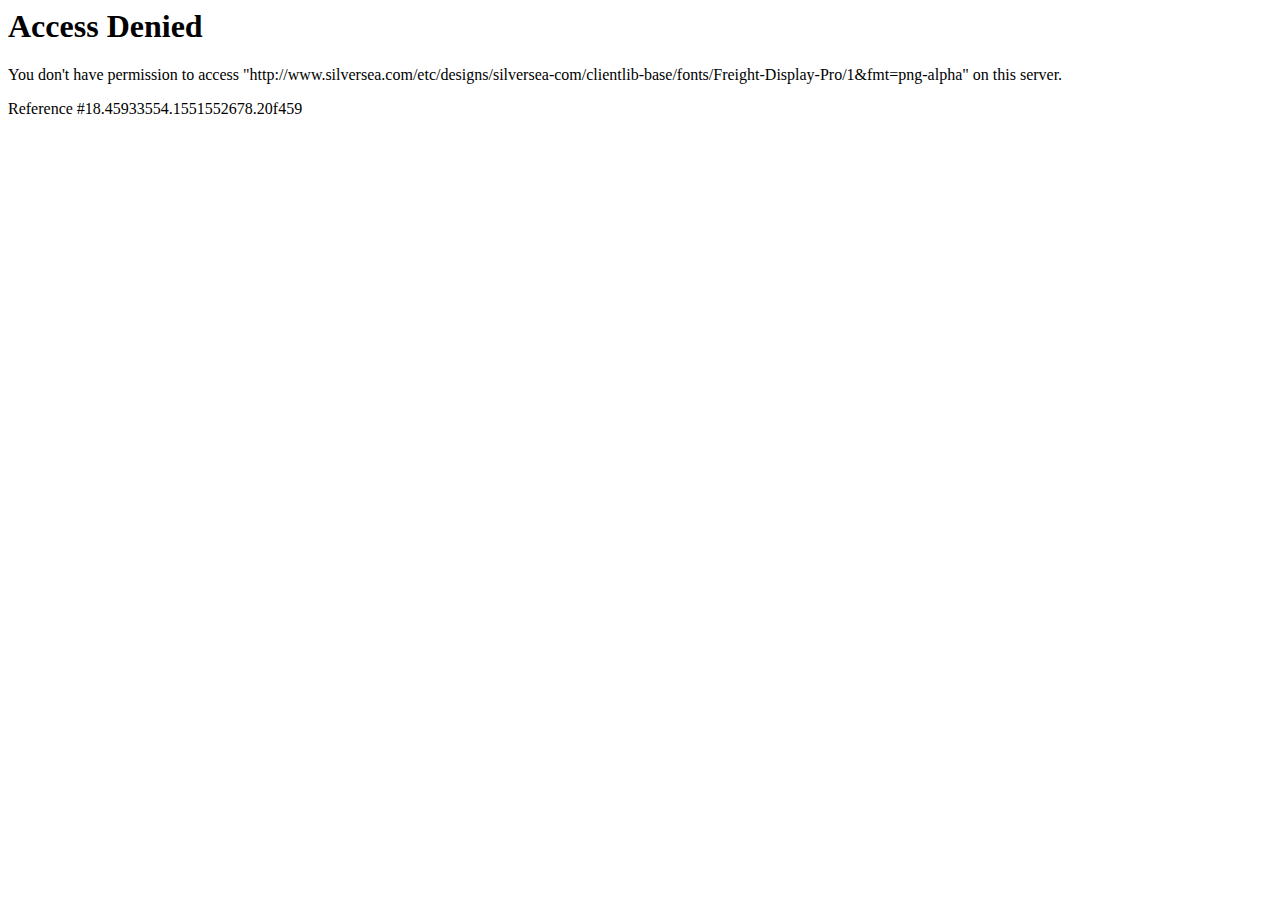
<file: SilverSeaTest/Test/SearchResults/1&fmt=png-alpha_1.html>
<html><head>
<title>Access Denied</title>
</head><body>
<h1>Access Denied</h1>
 
You don't have permission to access "http&#58;&#47;&#47;www&#46;silversea&#46;com&#47;etc&#47;designs&#47;silversea&#45;com&#47;clientlib&#45;base&#47;fonts&#47;Freight&#45;Display&#45;Pro&#47;1&#38;fmt&#61;png&#45;alpha" on this server.<p>
Reference&#32;&#35;18&#46;45933554&#46;1551552678&#46;20f459
</p></body>
</html>
</file>
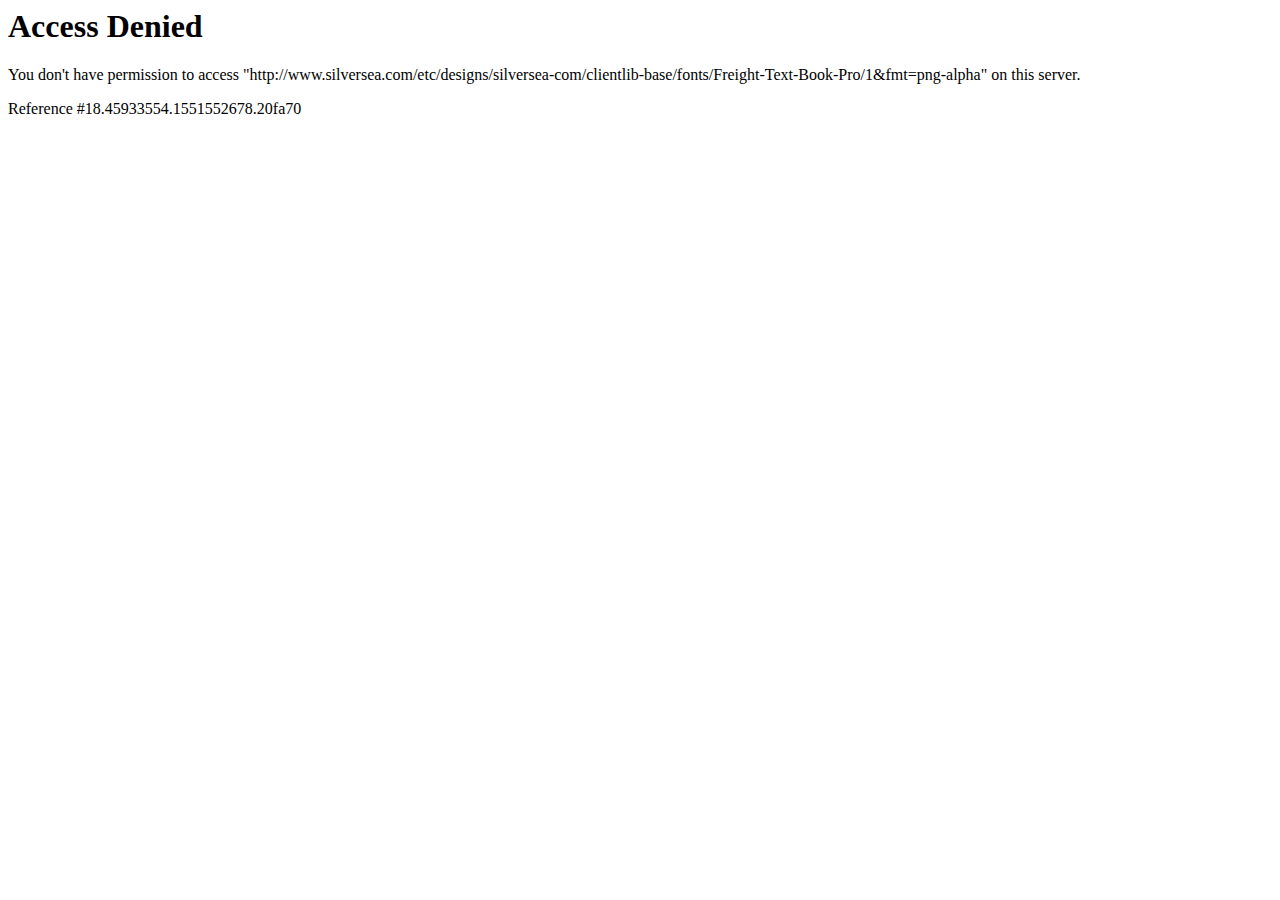
<file: SilverSeaTest/Test/SearchResults/1&fmt=png-alpha_2.html>
<html><head>
<title>Access Denied</title>
</head><body>
<h1>Access Denied</h1>
 
You don't have permission to access "http&#58;&#47;&#47;www&#46;silversea&#46;com&#47;etc&#47;designs&#47;silversea&#45;com&#47;clientlib&#45;base&#47;fonts&#47;Freight&#45;Text&#45;Book&#45;Pro&#47;1&#38;fmt&#61;png&#45;alpha" on this server.<p>
Reference&#32;&#35;18&#46;45933554&#46;1551552678&#46;20fa70
</p></body>
</html>
</file>
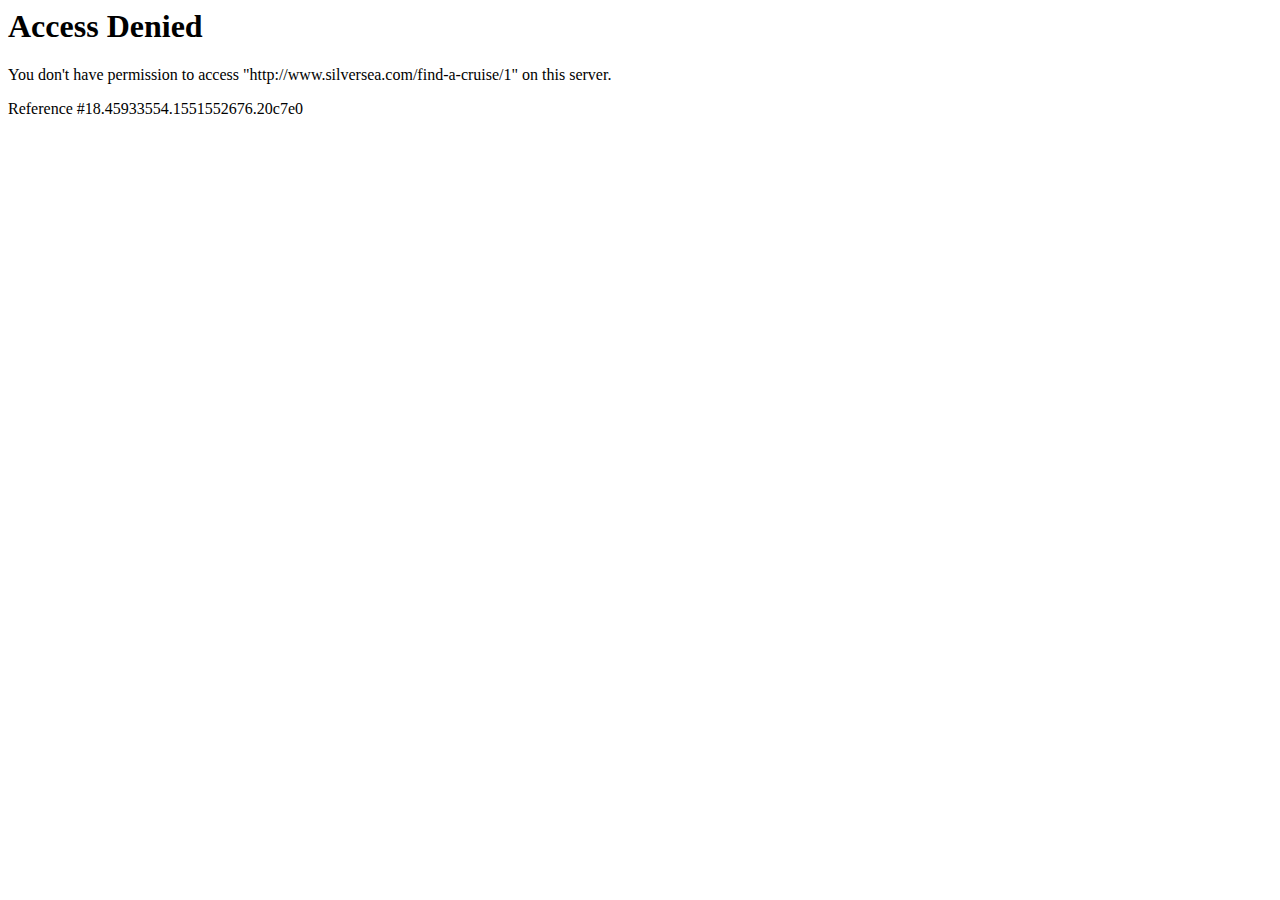
<file: SilverSeaTest/Test/SearchResults/1.html>
<html><head>
<title>Access Denied</title>
</head><body>
<h1>Access Denied</h1>
 
You don't have permission to access "http&#58;&#47;&#47;www&#46;silversea&#46;com&#47;find&#45;a&#45;cruise&#47;1" on this server.<p>
Reference&#32;&#35;18&#46;45933554&#46;1551552676&#46;20c7e0
</p></body>
</html>
</file>
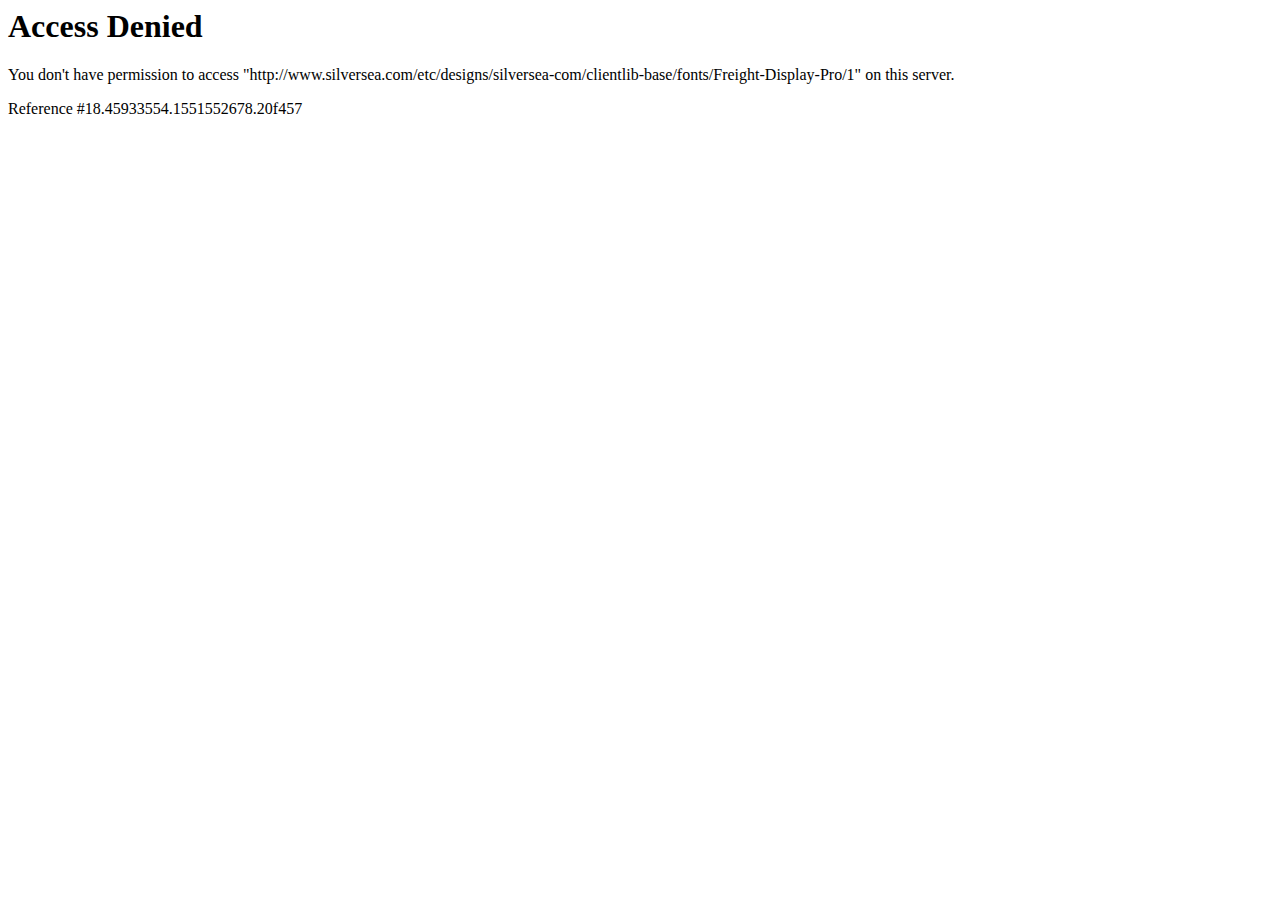
<file: SilverSeaTest/Test/SearchResults/1_1.html>
<html><head>
<title>Access Denied</title>
</head><body>
<h1>Access Denied</h1>
 
You don't have permission to access "http&#58;&#47;&#47;www&#46;silversea&#46;com&#47;etc&#47;designs&#47;silversea&#45;com&#47;clientlib&#45;base&#47;fonts&#47;Freight&#45;Display&#45;Pro&#47;1" on this server.<p>
Reference&#32;&#35;18&#46;45933554&#46;1551552678&#46;20f457
</p></body>
</html>
</file>
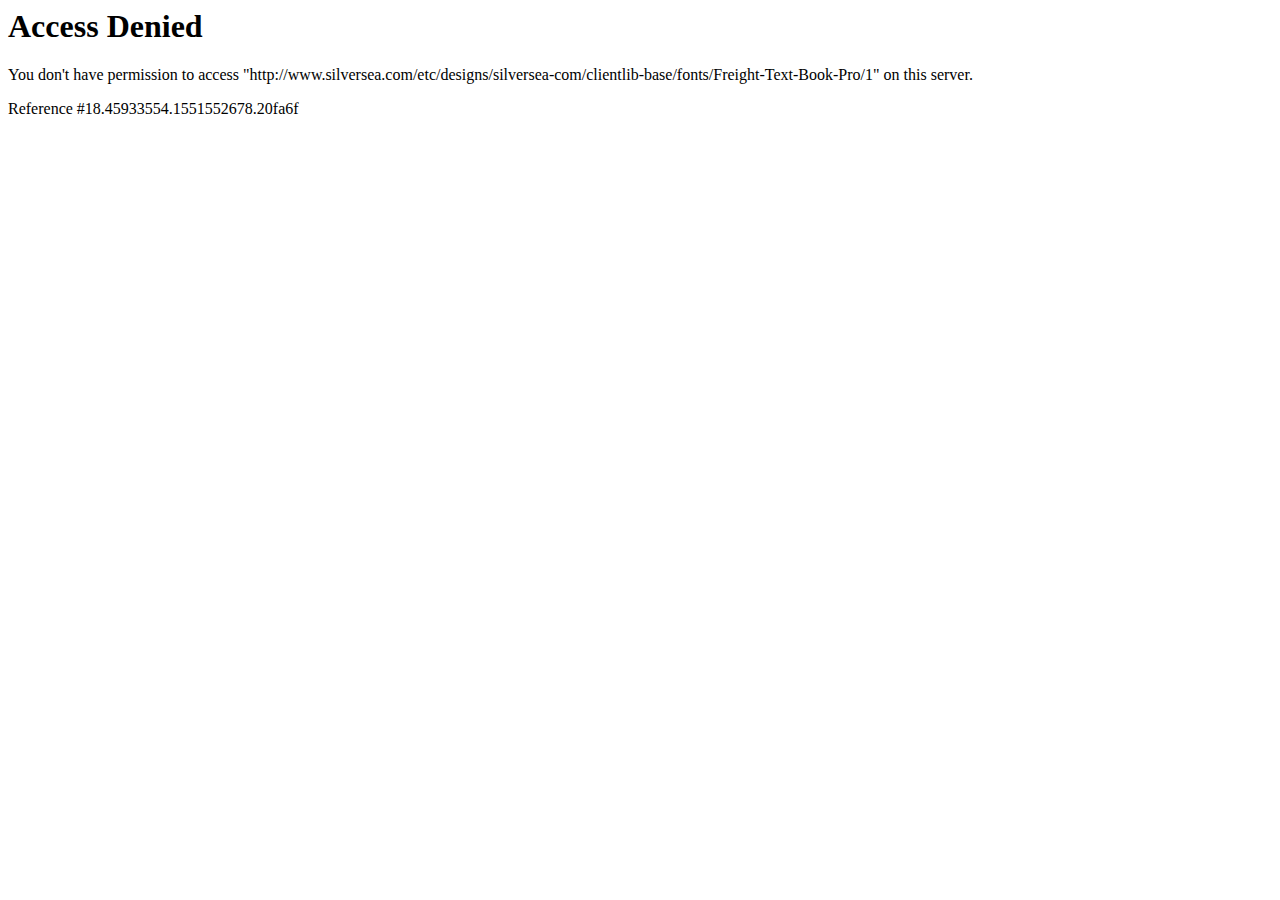
<file: SilverSeaTest/Test/SearchResults/1_2.html>
<html><head>
<title>Access Denied</title>
</head><body>
<h1>Access Denied</h1>
 
You don't have permission to access "http&#58;&#47;&#47;www&#46;silversea&#46;com&#47;etc&#47;designs&#47;silversea&#45;com&#47;clientlib&#45;base&#47;fonts&#47;Freight&#45;Text&#45;Book&#45;Pro&#47;1" on this server.<p>
Reference&#32;&#35;18&#46;45933554&#46;1551552678&#46;20fa6f
</p></body>
</html>
</file>
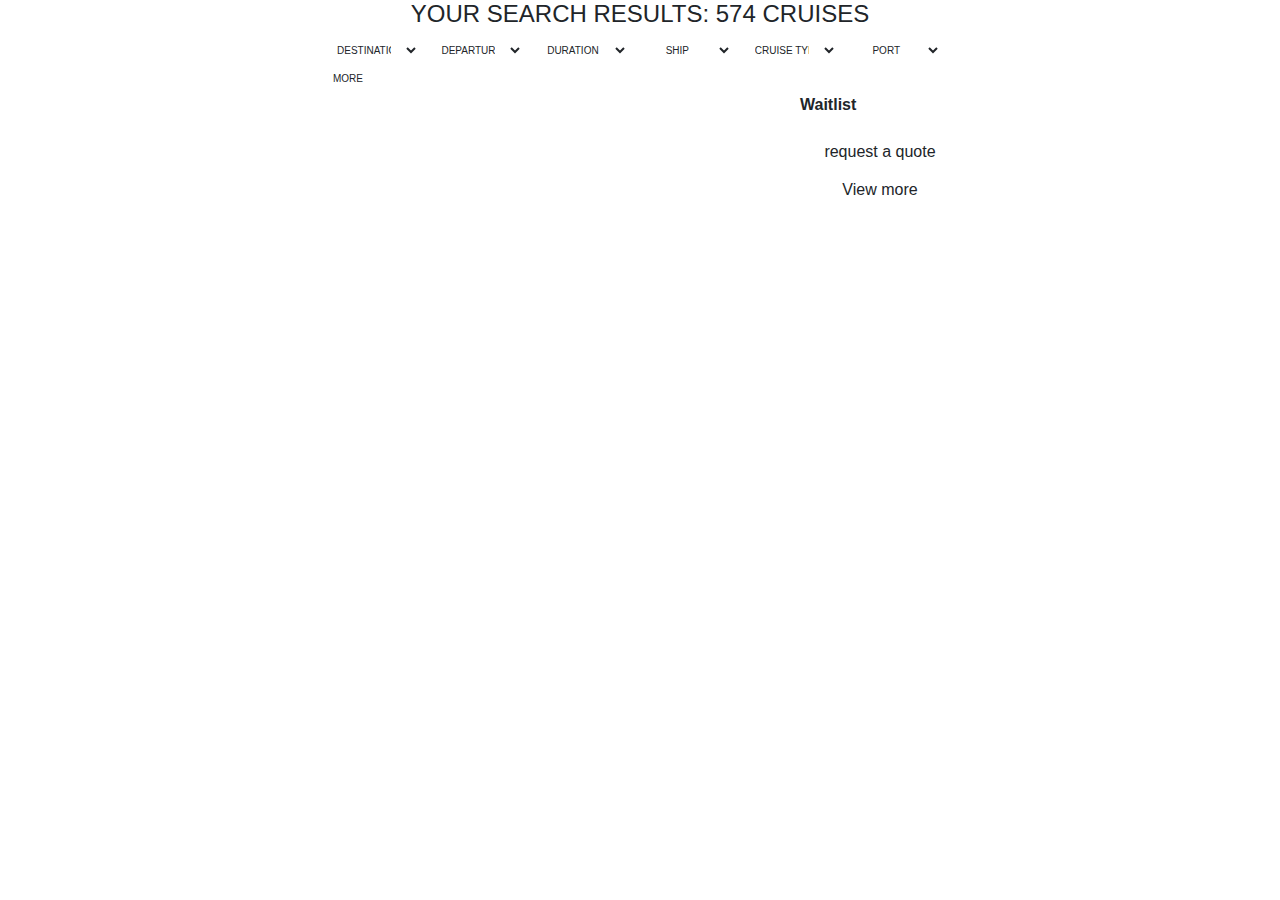
<file: SilverSeaTest/Test/SearchResults/index2.html>
<!DOCTYPE html>
<html lang="en">
<head>
    <meta http-equiv="content-type" content="text/html">
    <meta charset="UTF-8">
    <title>Cruise Results | Silversea</title>
    <meta name="viewport" content="width=device-width, initial-scale=1.0">
    <meta name="description" content="Adventurous, relaxed or both? Find the luxury cruise most suitable for your taste and explore all 7 continents and over 900 fascinating destinations on our all-inclusive cruises.">
    <meta name="keywords" content="SilverSea, cruise, luxury cruises, expedition cruises, Monaco, London, Miami, Singapore">
    
    <!-- Open Graph meta tags -->
    <meta property="og:title" content="Cruise Results | Silversea">
    <meta property="og:description" content="Adventurous, relaxed or both? Find the luxury cruise most suitable for your taste and explore all 7 continents and over 900 fascinating destinations on our all-inclusive cruises.">
    <meta property="og:image" content="images/ss5711-BW-zoomedout1.jpg">
    <meta property="og:url" content="https://www.silversea.com/find-a-cruise/cruise-results.html">
    <meta property="og:site_name" content="Silversea">
    <!-- Twitter -->
    <meta name="twitter:title" content="Cruise Results | Silversea">
    <meta name="twitter:description" content="Adventurous, relaxed or both? Find the luxury cruise most suitable for your taste and explore all 7 continents and over 900 fascinating destinations on our all-inclusive cruises.">
    <meta name="twitter:image" content="images/ss5711-BW-zoomedout1.jpg">

    <!-- robots -->
    <meta  name="robots" content="noindex, nofollow">

    <!-- google analytics -->
    <!-- Global Site Tag (gtag.js) - Google Analytics -->
    <!-- not set -->
    <script async src="https://www.googletagmanager.com/gtag/js?id=TRACKING_ID"></script>

    <script>
      window.dataLayer = window.dataLayer || [];
      function gtag(){dataLayer.push(arguments);}
      gtag('js', new Date());
      gtag('config', 'TRACKING_ID');
    </script>
 
    <!-- favicons -->
    <link rel="icon" type="image/vnd.microsoft.icon" href="favicon.ico">
    <link rel="shortcut icon" type="image/vnd.microsoft.icon" href="favicon.ico">
    <link rel="apple-touch-icon" sizes="180x180" href="images/apple-touch-icon.png">
    <link rel="icon" type="image/png" href="images/favicon-16x16.png" sizes="16x16">
    <link rel="icon" type="image/png" href="images/favicon-32x32.png" sizes="32x32">
    <link rel="icon" type="image/png" href="images/favicon-194x194.png" sizes="194x194">
    <link rel="icon" type="image/png" href="images/android-chrome-192x192.png" sizes="192x192">
    <link rel="manifest" href="/etc/designs/silversea-com/manifest.json">
    <link rel="mask-icon" href="fonts/safari-pinned-tab.svg" color="#5bbad5">
    
    <!-- stylesheets -->

    <!-- DM -->
    <link rel="stylesheet" href="https://stackpath.bootstrapcdn.com/bootstrap/4.3.1/css/bootstrap.min.css">
    <!-- <link rel="stylesheet" href="css/main.min.731db1757391070f3ea2ead82acaf408.css" type="text/css"> -->
    <!-- <link rel="stylesheet" href="clientlib-base.min.612d2b2eb1fbfc076b9272b5c56daa75.css"> -->
    <link rel="stylesheet" href="https://use.fontawesome.com/releases/v5.7.2/css/all.css" integrity="sha384-fnmOCqbTlWIlj8LyTjo7mOUStjsKC4pOpQbqyi7RrhN7udi9RwhKkMHpvLbHG9Sr" crossorigin="anonymous">
    <link rel="stylesheet" type="text/css" href="css/dimitra.css">

    <!-- JS -->
   <!--  <script type="text/javascript" src="js/jquery.min.6f7f4a8e44e1862943a5892fcd366c15.js"></script>
    <script type="text/javascript" src="js/utils.min.05f45eed7bacfd45ffa8e84badecd2ce.js"></script>
    <script type="text/javascript" src="js/granite.min.ef01e4cc9e3f3bf55622b61097176300.js"></script>
    <script type="text/javascript" src="js/jquery.min.26df26a88f9f71ceabb6a15e7cb9c550.js"></script>
    <script type="text/javascript" src="js/shared.min.06a50b23d97647c86982b7801a20508a.js"></script>
    <script type="text/javascript" src="js/main.min.e2198d73b3e90f0b787085da720eb46e.js"></script> -->
    <script src="https://ajax.googleapis.com/ajax/libs/jquery/3.3.1/jquery.min.js"></script>
    <script src="https://cdnjs.cloudflare.com/ajax/libs/popper.js/1.14.7/umd/popper.min.js"></script>
    <script src="https://maxcdn.bootstrapcdn.com/bootstrap/4.3.1/js/bootstrap.min.js"></script>
    <!-- ie  -->
    <!--[if !IE]><!-->
    <script type="text/javascript" src="js/custom.js"></script>
    <!--<![endif]-->
    <!--[if IE]><script src="jquery-1.7.2.min.js"></script><![endif]-->
</head>
<body>
  <header></header>

      <div id="search-component" class="centered">
          <div class="search-results">
            <h4 class="text-center">YOUR SEARCH RESULTS: 574 CRUISES</h4>
          </div>
          <div id="search-menu" class="clearfix">
            <form id="filter-form" action="/" data-limit="10">

                <div id="div-collapsed"><a id="btn-collapse-search" class="btn btn-primary btn-collapse-search" role="button" data-toggle="collapse" href="#collapsable" aria-expanded="false" aria-controls="collapsable" onclick="showMoreOptions()">SHOW OPTIONS</a></div>
                <div id="collapsable" class="filters-container">
                    <div class="single-filter destination-tracking">
                    <select name="destination" id="" class="selections text-uppercase btn">
                        <option value="all">DESTINATION</option>
                        <option value="africa-indian-ocean">
                            Africa &amp; Indian Ocean
                        </option>
                        <option value="alaska-cruise">Alaska</option>
                        <option value="american-west-coast-cruise">American West Coast</option>
                        <option value="antarctica-cruise">Antarctica</option>
                        <option value="arctic-greenland-cruise">Arctic &amp; Greenland</option>
                        <option value="asia-cruise">Asia</option>
                        <option value="australia-new-zealand-cruise">Australia &amp; New Zealand</option>
                        <option value="canada-new-england-cruise">Canada &amp; New England</option>
                        <option value="central-america-caribbean-cruise">Caribbean &amp; Central America</option>
                        <option value="galapagos-islands-cruise">Galápagos Islands</option>
                        <option value="mediterranean-cruise">Mediterranean</option>
                        <option value="northern-europe-british-isles-cruise">Northern Europe &amp; British Isles</option>
                        <option value="russian-far-east-cruise">Russian Far East</option>
                        <option value="south-america-cruise">South America</option>
                        <option value="south-pacific-islands-cruise">South Pacific Islands</option>
                        <option value="transoceanic-cruise">Transoceanic</option>
                        <option value="wc" data-ssc-link="/destinations/world-cruise.html">World Cruises</option>
                        <option value="gv" data-ssc-link="/destinations/grand-voyages-cruise.html">Grand Voyages</option>
                    </select>
                </div>

                <div class="single-filter date-tracking">
                    <select class="chosen date-filter text-uppercase btn" name="date">
                        <option value="all">Departure</option>
                        <option value="2019-03">March 2019</option>
                        <option value="2019-04">April 2019</option>
                        <option value="2019-05">May 2019</option>
                        <option value="2019-06">June 2019</option>
                        <option value="2019-07">July 2019</option>
                        <option value="2019-08">August 2019</option>
                        <option value="2019-09">September 2019</option>
                        <option value="2019-10">October 2019</option>
                        <option value="2019-11">November </option>
                        <option value="2019-12">December 2019</option>
                        <option value="2020-01">January 2020</option>
                        <option value="2020-02">February 2020</option>
                        <option value="2020-03">March 2020</option>
                        <option value="2020-04">April 2020</option>
                        <option value="2020-05">May 2020</option>
                        <option value="2020-06">June 2020</option>
                        <option value="2020-07">July 2020</option>
                        <option value="2020-08">August 2020</option>
                        <option value="2020-09">September 2020</option>
                        <option value="2020-10">October 2020</option>
                        <option value="2020-11">November 2020</option>
                        <option value="2020-12">December 2020</option>
                        <option value="2021-01">January 2021</option>
                        <option value="2021-02">February 2021</option>
                    </select>
                </div>

                <div class="single-filter duration-tracking">
                    <select class="chosen duration-filter text-uppercase btn" name="duration">
                    <option value="all">Duration</option>
                    <option value="1-8">1-8 Days</option>
                    <option value="9-12">9-12 Days</option>
                    <option value="13-18">13-18 Days</option>
                    <option value="19">19+ Days</option>
                    </select>
                </div>

                <div class="single-filter ship-tracking">
                    <select class="chosen ship-filter text-uppercase btn" name="ship">
                        <option value="all">Ship</option>
                        <option value="silver-cloud-expedition">Silver Cloud</option>
                        <option value="silver-discoverer">Silver Discoverer</option>
                        <option value="silver-explorer">Silver Explorer</option>
                        <option value="silver-galapagos">Silver Galapagos</option>
                        <option value="silver-moon">Silver Moon</option>
                        <option value="silver-muse">Silver Muse</option>
                        <option value="silver-shadow">Silver Shadow</option>
                        <option value="silver-spirit">Silver Spirit</option>
                        <option value="silver-whisper">Silver Whisper</option>
                        <option value="silver-wind">Silver Wind</option>
                    </select>
                </div>

                <div class="single-filter cruisetype-tracking">
                    <select class="chosen cruisetype-filter text-uppercase btn" name="cruisetype">
                        <option value="all">cruise type</option>
                        <option value="silversea-cruise" data-value="silversea-cruise">Silversea Cruises</option>
                        <option value="silversea-expedition" data-value="silversea-expedition">Silversea Expeditions</option>
                    </select>
                </div>

                <div class="single-filter port-tracking">
                    <select class="chosen chosen-with-search port-filter text-uppercase btn" name="port">
                        <option value="all">Port</option>
                        <option value="aalborg">AALBORG</option>
                        <option value="aapilattoq">AAPPILATTOQ (Kujalleq)</option>
                        <option value="aberdeen0">ABERDEEN</option>
                        <option value="abidjan">ABIDJAN</option>
                        <option value="abu-dhabi">ABU DHABI</option>
                        <option value="aburatsu">ABURATSU</option>
                        <option value="tema-accra">ACCRA (Tema)</option>
                        <option value="ad-dakhla">AD DAKHLA</option>
                        <option value="adamstown-pitcairn-island">ADAMSTOWN (Pitcairn Island)</option>
                        <option value="agadir">AGADIR</option>
                        <option value="agats-asmat-expedition">AGATS (Asmat)</option>
                        <option value="aghiyuk-island-semedi-islands">AGHIYUK ISLAND (Semedi Islands)</option>
                        <option value="agios-nikolaos-crete">AGIOS NIKOLAOS (Crete)</option>
                        <option value="aiduma-island">AIDUMA ISLAND</option>
                        <option value="ainsworth-bay">AINSWORTH BAY</option>
                        <option value="airlie-beach">AIRLIE BEACH</option>
                        <option value="aitutaki">AITUTAKI</option>
                        <option value="ajaccio-corsica">AJACCIO (Corsica)</option>
                        <option value="akhmatov-gulf-severnia-zemlia">AKHMATOV GULF (Severnia Zemlia)</option>
                        <option value="akpatok-island">AKPATOK ISLAND (Nunavut)</option>
                        <option value="akureyri">AKUREYRI</option>
                        <option value="al-manamah">AL MANAMAH</option>
                        <option value="albero-de-agostini-national-park">ALBERTO DE AGOSTINI NATIONAL PARK</option>
                        <option value="alert-bay-british-columbia">ALERT BAY (British Columbia)</option>
                        <option value="alexander-selkirk-island">ALEXANDER SELKIRK ISLAND</option>
                        <option value="alghero-sardinia">ALGHERO (Sardinia)</option>
                        <option value="alofi">ALOFI</option>
                        <option value="alotau">ALOTAU</option>
                        <option value="amalfi">AMALFI</option>
                        <option value="ambrym-island">AMBRYM ISLAND</option>
                        <option value="amsterdam">AMSTERDAM</option>
                        <option value="anadyr">ANADYR</option>
                        <option value="anak-krakatoa">ANAK KRAKATOA</option>
                        <option value="anano-island">ANANO ISLAND</option>
                        <option value="anastasiya-bay">ANASTASIYA BAY</option>
                        <option value="andalsnes">ANDALSNES</option>
                    </select>
                </div>

                <div class="single-filter feature-tracking">
                    <div class="dropdown">
                        <button id="dropdownShowMore" class="btn btn-inline dropown-toggle" type="button" data-toggle="dropdown" aria-haspopup="true" aria-expanded="false">
                            <span id="more">MORE</span>
                            <i class="fa fa-angle-down"></i>
                        </button>
                        <div class="dropdown-menu" aria-labelledby="dropdownShowMore">
                            <a class="dropdown-item">
                                <input id="bridge-sailings" type="checkbox" name="feature" value="bridge-sailings" data-value="bridge-sailings">
                                <label class="feature-name" for="bridge-sailings">
                                    <i class="icon-spade"></i>
                                    Bridge Sailings</label></a>
                            <a class="dropdown-item">
                                <input id="ecole-des-chefs--gourmet-cruises" type="checkbox" name="feature" value="ecole-des-chefs--gourmet-cruises" data-value="ecole-des-chefs--gourmet-cruises">
                                <label class="feature-name" for="ecole-des-chefs--gourmet-cruises"><i class="</a>icon-chef-hat"></i>
                                    Ecole des Chefs/ Gourmet Cruises</label></a>
                        </div>
                    </div>
                </div>     
            </form>
          </div> <!-- end of search menu -->

          <!-- results -->
          <div class="search-results-list">
          <div class="result">
            <div class="wrapper">
                <div class="result__image" style="background-image: url(images/79051.jpg);display: none;">
                    <span class="flag">
                        <span class="flag__icon icon-star"></span>
                        <span class="flag__text">exclusive offer</span>
                    </span>
                </div>
                <div class="result__content">
                    <div class="result__content__inner">
                        <div class="journey">
                            <span class="result__content__title">VALPARAISO <em class="text-lowercase">To</em> EASTER ISLAND</span>
                        </div>
                        <ul class="result__content__description silversea-expedition">
                            <li class="cruise-ship hidden-xs" data-shipname="silver-explorer"><strong>Silver Explorer</strong></li>
                            <li class="cruise-destination" data-destinationname="south-america-cruise">South America</li>
                            <li class="cruise-type" data-cruisetype="silversea-expedition">Silversea Expeditions</li>
                            <li class="cruise-code hidden-xs"><strong>7905</strong></li>

                            <li class="meta_feature_inner hidden-xs">
                                <span class="feature">
                                    <i class="icon-star"></i> Offer
                                    <span class="tooltip"><i></i>Exclusive Offer</span>
                                </span>
                                <span class="feature">
                                    <i class="icon-shield-v"></i>
                                    <span class="tooltip"><i></i>Venetian Society</span>
                                </span>

                            </li>
                        </ul>
                        <ul class="result__content__summary clearfix">
                            <li class="result__content__summary__item departure">
                                <dl>
                                    <dt class="visible-xs">Departure</dt>
                                    <dd data-date="2019-03-07">
                                        <i class="fa fa-calendar-o hidden-xs"></i><strong>Mar 07,</strong> 2019
                                    </dd></i>
                                </dl>
                            </li>
                            <li class="result__content__summary__item result__content__summary__item--duration">
                                <dl>
                                    <dt class="visible-xs">Duration</dt>
                                    <dd><i class="fa fa-clock-o hidden-xs"></i><strong>9</strong> Days</dd>
                                </dl>
                            </li>
                            <li class="result__content__summary__item result__content__summary__item--ship visible-xs">
                                <dl>
                                    <dt>Ship</dt>
                                    <dd><strong class="text-capitalize">Silver Explorer</strong></dd>
                                </dl>
                            </li>
                        </ul>
                        <div class="result__content__feature hidden-xs">
                            <ul>
                                
                                <li class="meta_feature_inner">
                                    <span class="feature">
                                        <i class="icon-shield-v"></i>
                                        <span class="tooltip"><i></i>Venetian Society</span>
                                    </span>
                                </li>

                            </ul>
                        </div>
                        <dl class="result__content__itinerary hidden-xs">
                            <dt>Itinerary</dt>
                            
                                <dd>VALPARAISO</dd><i class="fas fa-chevron-right"></i>
                                <dd>DAY AT SEA</dd><i class="fas fa-chevron-right"></i>
                                <dd>ROBINSON CRUSOE ISLAND</dd><i class="fas fa-chevron-right"></i>
                                <dd>ALEXANDER SELKIRK ISLAND</dd><i class="fas fa-chevron-right"></i>
                                <dd>DAY AT SEA</dd><i class="fas fa-chevron-right"></i>
                                <dd>DAY AT SEA</dd><i class="fas fa-chevron-right"></i>
                                <dd>DAY AT SEA</dd><i class="fas fa-chevron-right"></i>
                                <dd>DAY AT SEA</dd><i class="fas fa-chevron-right"></i>
                                <dd>ISLA SALAS Y GOMEZ</dd><i class="fas fa-chevron-right"></i>
                                <dd>EASTER ISLAND</dd><i class="fas fa-chevron-right"></i>
                        </dl>
                    </div>
                    <p class="result__content__price "><strong>Waitlist</strong></p>
                    <p class="result__content__button quote-request text-center">
                        <a href="/request-quote.s.html/7905.html" class="btn btn-red effect btn-thin" data-sscclicktype="clic-RAQ">
                            <span>request a quote</span> <i class="fa fa-lg fa-angle-right"></i>
                        </a>
                        <a href="/destinations/south-america-cruise/valparaiso-to-easter-island-7905.html" class="btn effect c-fyc-btn-discover-more ab-test-v2-show" data-sscclicktype="clic-results-viewmore">View more </a>
                    </p>
                </div>
            </div>
            <a class="result__link" href="/destinations/south-america-cruise/valparaiso-to-easter-island-7905.html"></a>
        </div>
        </div> <!-- end of search results list -->
      </div>
  </header>
</body>
</html>
</file>
<file: SilverSeaTest/Test/SearchResults/css/main.min.731db1757391070f3ea2ead82acaf408.css>
div.image{margin-bottom:20px;overflow:hidden}
div.image img{display:block}
div.image small{display:block}
div.textimage div.image{float:left;margin:0 8px 8px 0}
div.textimage div.text .cq-placeholder{height:1.875rem}
div.textimage div.clear{clear:both}
div.search{padding:0 1px 0 0}
div.searchRight{border-left:1px solid #ddd;float:right;width:150px;padding-left:20px;padding-bottom:20px}
div.searchTrends{text-align:justify}
div.searchRight p{text-align:center;font-weight:bold;margin-bottom:5px}
div.search span.icon img{width:16px;height:16px}
div.search span.icon{padding:0 2px 8px 0;background:url(../images/default.gif) no-repeat}
div.search span.icon.type_doc{background:url(../images/doc.gif) no-repeat}
div.search span.icon.type_eps{background:url(../images/eps.gif) no-repeat}
div.search span.icon.type_gif{background:url(../images/zip.gif) no-repeat}
div.search span.icon.type_jpg{background:url(../images/jpg.gif) no-repeat}
div.search span.icon.type_pdf{background:url(../images/pdf.gif) no-repeat}
div.search span.icon.type_ppt{background:url(../images/ppt.gif) no-repeat}
div.search span.icon.type_tif{background:url(../images/tif.gif) no-repeat}
div.search span.icon.type_txt{background:url(../images/txt.gif) no-repeat}
div.search span.icon.type_xls{background:url(../images/xls.gif) no-repeat}
div.search span.icon.type_zip{background:url(../images/zip.gif) no-repeat}
ins.textAdded{color:#0c0}
del.textRemoved{color:#c00}
img.imageAdded{border:2px solid #0c0}
img.imageRemoved{border:2px solid #c00}
div.image{margin-bottom:20px;overflow:hidden}
div.image img{display:block}
div.image small{display:block}
div.download div.item{clear:both;margin:0 0 8px 0}
div.download span.icon img{width:16px;height:16px}
div.download span.icon{float:left;padding:0 8px 8px 0;background:url(../images/default.gif) no-repeat}
div.download span.icon.type_doc{background:url(../images/doc.gif) no-repeat}
div.download span.icon.type_eps{background:url(../images/eps.gif) no-repeat}
div.download span.icon.type_gif{background:url(../images/zip.gif) no-repeat}
div.download span.icon.type_jpg{background:url(../images/jpg.gif) no-repeat}
div.download span.icon.type_pdf{background:url(../images/pdf.gif) no-repeat}
div.download span.icon.type_ppt{background:url(../images/ppt.gif) no-repeat}
div.download span.icon.type_tif{background:url(../images/tif.gif) no-repeat}
div.download span.icon.type_txt{background:url(../images/txt.gif) no-repeat}
div.download span.icon.type_xls{background:url(../images/xls.gif) no-repeat}
div.download span.icon.type_zip{background:url(../images/zip.gif) no-repeat}
div.carousel{margin-top:7px;margin-bottom:7px}
.cq-carousel{position:relative;width:940px;height:270px;overflow:hidden}
.cq-carousel var{display:none}
.cq-carousel-banner-item{width:940px;height:270px;left:1000px;position:absolute;top:0;background-color:#eee;overflow:hidden}
.cq-carousel-banner-item img{width:940px;height:270px;background:no-repeat center center}
.par .cq-carousel-banner-item img{width:700px;height:245px;background:no-repeat center center}
.par .cq-carousel{width:700px;height:245px}
.par .cq-carousel-banner-item{width:700px;height:245px}
.cq-carousel-banner-item h3,.cq-carousel-banner-item p{padding:10px}
.cq-carousel-banner{position:absolute}
.cq-carousel-banner-switches,.cq-carousel-banner-switches-tl,.cq-carousel-banner-switches-tc,.cq-carousel-banner-switches-tr,.cq-carousel-banner-switches-bl,.cq-carousel-banner-switches-bc,.cq-carousel-banner-switches-br{position:absolute;width:100%;margin:0;padding:0}
.cq-carousel-banner-switches{display:none}
.cq-carousel-banner-switches-tl{top:0;left:0}
.cq-carousel-banner-switches-tc{top:0;left:0;text-align:center}
.cq-carousel-banner-switches-tr{top:0;left:0;text-align:right}
.cq-carousel-banner-switches-bl{bottom:0;left:0}
.cq-carousel-banner-switches-bc{bottom:0;left:0;text-align:center}
.cq-carousel-banner-switches-br{bottom:0;left:0;text-align:right}
.cq-carousel-banner-switch{display:inline-block;margin:8px;padding:0}
.cq-carousel-banner-switch-br{position:absolute;margin:0;padding:0;bottom:0;right:8px}
.cq-carousel-banner-switch-bl{position:absolute;margin:0;padding:0;bottom:0;left:8px}
.cq-carousel-controls a{position:absolute;width:24px;height:48px;top:111px;background:url("../images/controls.png") no-repeat scroll 0 0 transparent;visibility:hidden}
.cq-carousel-controls a.cq-carousel-active{visibility:visible}
a.cq-carousel-control-prev{left:0;background-position:-24px 0}
a.cq-carousel-control-prev:hover{left:0;background-position:-72px 0}
a.cq-carousel-control-next{right:0}
a.cq-carousel-control-next:hover{right:0;background-position:-48px 0}
.cq-carousel-banner-switch a{display:inline-block;background:url("../images/switcher.png") no-repeat scroll 0 0 transparent}
.cq-carousel-banner-switch a img{width:25px;height:25px;vertical-align:top}
.cq-carousel-banner-switch a.cq-carousel-active,.cq-carousel-banner-switch a:hover{background-position:-25px 0}
.cq-carousel-banner-switch li{background:none !important;display:inline-block;list-style:none;float:left}
.form_section{width:300px;float:none}
.form_section form{float:left;width:300px}
.form_section fieldset{width:300px;float:left}
.form_section .input_box1{background:url(../images/input_box.gif) no-repeat 0 0;width:185px;height:23px;float:left}
.form_section input{width:175px;padding-left:5px;padding-right:5px;border:0;background:0;padding-top:4px;font-size:11px;color:#999}
.form_section input.sign_up{background:url(../images/sign_up_btn.gif) no-repeat 0 0;width:82px;height:23px;float:left;margin-left:5px;display:inline;cursor:pointer}
form .form_row{display:block;font-size:13px;line-height:24px;color:#666;clear:both}
form .form_field_checkbox,form .form_field_radio{margin-left:20px}
form .form_field_text,form .form_field_textarea{background:url("../images/fieldbg.gif") repeat-x scroll center top #fff;border-color:#7c7c7c #c3c3c3 #ddd;border-style:solid;border-width:1px;color:#333;font-family:"Lucida Grande","Lucida Sans Unicode",Arial,Helvetica,sans-serif;font-size:100%;margin:0;padding:2px}
form .form_field_textarea{width:698px}
form .form_row_description{font-size:11px;line-height:12px;clear:both;color:#666}
form .form_rightcol{clear:both}
form .form_rightcolnobr{clear:none;float:right;margin-bottom:15px}
form .form_rightcolnooverflow{overflow:hidden}
form .form_rightcolmark{color:red;font-weight:bold}
form .title{padding-top:10px}
form .form_leftcolmark{color:red}
form .form_leftcollabel{float:left;font-weight:bold}
form .form_leftcolmark{float:left;padding-left:2px;font-weight:bold}
form .form_leftcolnobr{float:left;margin-bottom:15px}
form .form_captcha_input{float:left;width:170px}
form .form_captcha_input input{width:170px}
form .form_captcha_img{float:left;padding-left:16px}
form .form_captcha_refresh{float:right}
form .form_captchatimer{float:left;border:1px solid #ccc}
form .form_captchatimer_bar{float:left;background-color:#ccc;height:8px}
form .customer_survey_submit{float:right;margin-top:28px}
form .form_field_text{width:334px;margin-bottom:4px}
form .form_field_text.form_field_multivalued{width:314px}
form .form_field_select{width:340px}
form .form_error{color:red;font-weight:bold}
form div.section{padding-bottom:10px}
form div.colctrl.section{padding-bottom:0 !important}
form SPAN.mr_write{display:inline-block;width:16px;text-align:right;vertical-align:top}
form div.address div.form_row{margin-bottom:12px}
form div.form_address_state{display:inline-block}
form input.form_address_state{width:204px}
form div.form_address_zip{display:inline-block;padding-left:20px}
form input.form_address_zip{width:80px}
form div.creditcard div.form_row{margin-bottom:12px}
form div.form_cc_expiry_month,form div.form_cc_expiry_year,form div.form_cc_security_code{display:inline-block}
form input.form_cc_expiry_month,form input.form_cc_expiry_year{width:40px}
form div.form_cc_expiry_separator{display:inline-block;font-size:150%;padding-right:6px}
form input.form_cc_ccv{width:70px}
</file>
<file: SilverSeaTest/Test/SearchResults/css/dimitra.css>
:root {
	font-family: 'Suisse Regular',sans-serif !important;
}

/*to clean after*/
.result__content__inner {
	display: none;
}


/**/

.seach-results * {
	font-family: 'Freight Display Medium',serif !important;
	background-color: #263133;

}

#div-collapsed{
	position: relative;
}

#collapsable > div, #collapsable > div > div.dropdown {
	display: inline;
}

.btn-collapse-search {
		display: block;
		width: 30%;
		position: absolute;
		margin-left: auto;
		margin-right: auto;
		left: 0;
		right: 0;
		height: 2em;
}

#filter-form select, #dropdownShowMore{
	font-size: 10px;
}

#search-component.centered {
	margin: auto;
}

#more {
	display: block;
	text-align: left;
}

#search-menu {
	position: relative;
	display: inline-grid;
	grid-template-columns: repeat(7 1fr);
}

.hidden-filters {
	display: none;
}

.btn-primary.btn-collapse-search {
	background-color: #333;
	border-color: #333;
}

.clearfix::after {
	content: "";
	clear: both;
	display: table;
}

ul {
	list-style-type: none;
}

.journey{
	grid-area: journey;
}

.departure{
	grid-area: departure;
}

.result__content__summary__item--duration {
	grid-area: duration;
}

.result__content__summary__item--ship {
	grid-area: ship;
}

.result__content__itinerary {
	grid-area: itinerary;
}

.result__content__price{
	grid-area: price;
}

.quote-request {
	grid-area: quote;
}

.result__content{
	display: grid;
	grid-template-columns: 20% 55% 25%;
	grid-template-rows: auto;
	grid-template-areas: 
	"departure journey price"
	"duration ship ."
	". itinerary quote";
}


.result__content__description.silversea-expedition{
	display: grid;
	/*grid-template-columns:  */
}

.result__content__itinerary > dt{
	visibility: hidden;
}

.result__content__itinerary > dd, .result__content__itinerary > i { 
	display: inline;
}


@media only screen and (max-width: 600px) {
	#search-component.centered {
		width: 75%;
	}

	#btn-collapse-search{
		width: 50%;
	}		
}

@media only screen and (min-width: 600px) {
	#search-component.centered {
		width: 90%;
	}
	#search-menu{
		/*float: left;*/
	}

	dt.visible-xs {
		visibility: hidden;
	}
} 

@media only screen and (min-width: 768px) {
	#search-component.centered {
		width: 80%;
	}

	.btn-collapse-search{
		display: none;
	}

	select {
		width: 80px;
	}
} 

@media only screen and (min-width: 992px) {
	.btn-collapse-search{
		display: none;
	}
	select {
		width: 90px;
	}
}

@media only screen and (min-width: 1200px) {
	#search-component.centered {
		width: 50%;
	}

	.btn-collapse-search{
		display: none;
	}
	
	select {
		width: 100px;
	}
}

/* for index.html*/
.griddy-container {
    display: grid;
    grid-template-columns: 1fr 50% 1fr;
    grid-template-rows: 2fr;
    grid-column-gap: 0.5%;
    grid-row-gap: 20px;
    justify-items: stretch;
    align-items: stretch;
 }

a#show-more.btn.btn-primary {
	background-color: transparent;
}

i#show-more-caret.material-icons{
	color: #d60524;
}

.going-up{
	transform: rotate(180deg);
}

#div-to-top{
	width: 5rem;
	height: 5rem;
	/*background-color: transparent;*/
	position: relative;
}

a#back-to-top{
	position: fixed;
    transition-duration: 0.15s, 0.15s, 0.15s, 0.15s;
    float: left;
    top: 600px;
    left: 1400px;
    z-index: 10000;
    background-color: transparent;
}

.transitional{
	-webkit-transition: color 2s linear;
	-moz-transition: color 2s linear;
	-ms-transition: color 2s linear;
	-o-transition: color 2s linear;
	transition: color 2s linear;
}


div#div-to-top > a#back-to-top.btn.btn-primary.btn-lg.back-to-top > i#going-up.material-icons {
	font-size: 4rem;
	font-weight: 400;
	z-index: 100000;
	color: #007bff !important;

}

a.watch-later {
	display: block !important;
}

a.watch-later > i{
	color: black;
}

@media only screen and (max-width: 600px) {
	a#back-to-top{
	    visibility: hidden;
	}
}

@media only screen and (min-width: 600px) {
	a#back-to-top{
	    visibility: hidden;
	}
} 

@media only screen and (min-width: 768px) {
	a#back-to-top{
	    top: 400px;
	    left: 700px;
	}
} 

@media only screen and (orientation: landscape){
	a#back-to-top{
	    top: 600px;
	    left: 800px;
	}
}

@media only screen and (min-width: 992px) {
	a#back-to-top{
	    top: 600px;
	    left: 820px;
	}
}

@media only screen and (min-width: 1024px) {
	a#back-to-top{
	    top: 600px;
	    left: 950px;
	}
}

@media only screen and (min-width: 1440px) {
	a#back-to-top{
	    top: 600px;
	    left: 1300px;
	}
}
</file>
